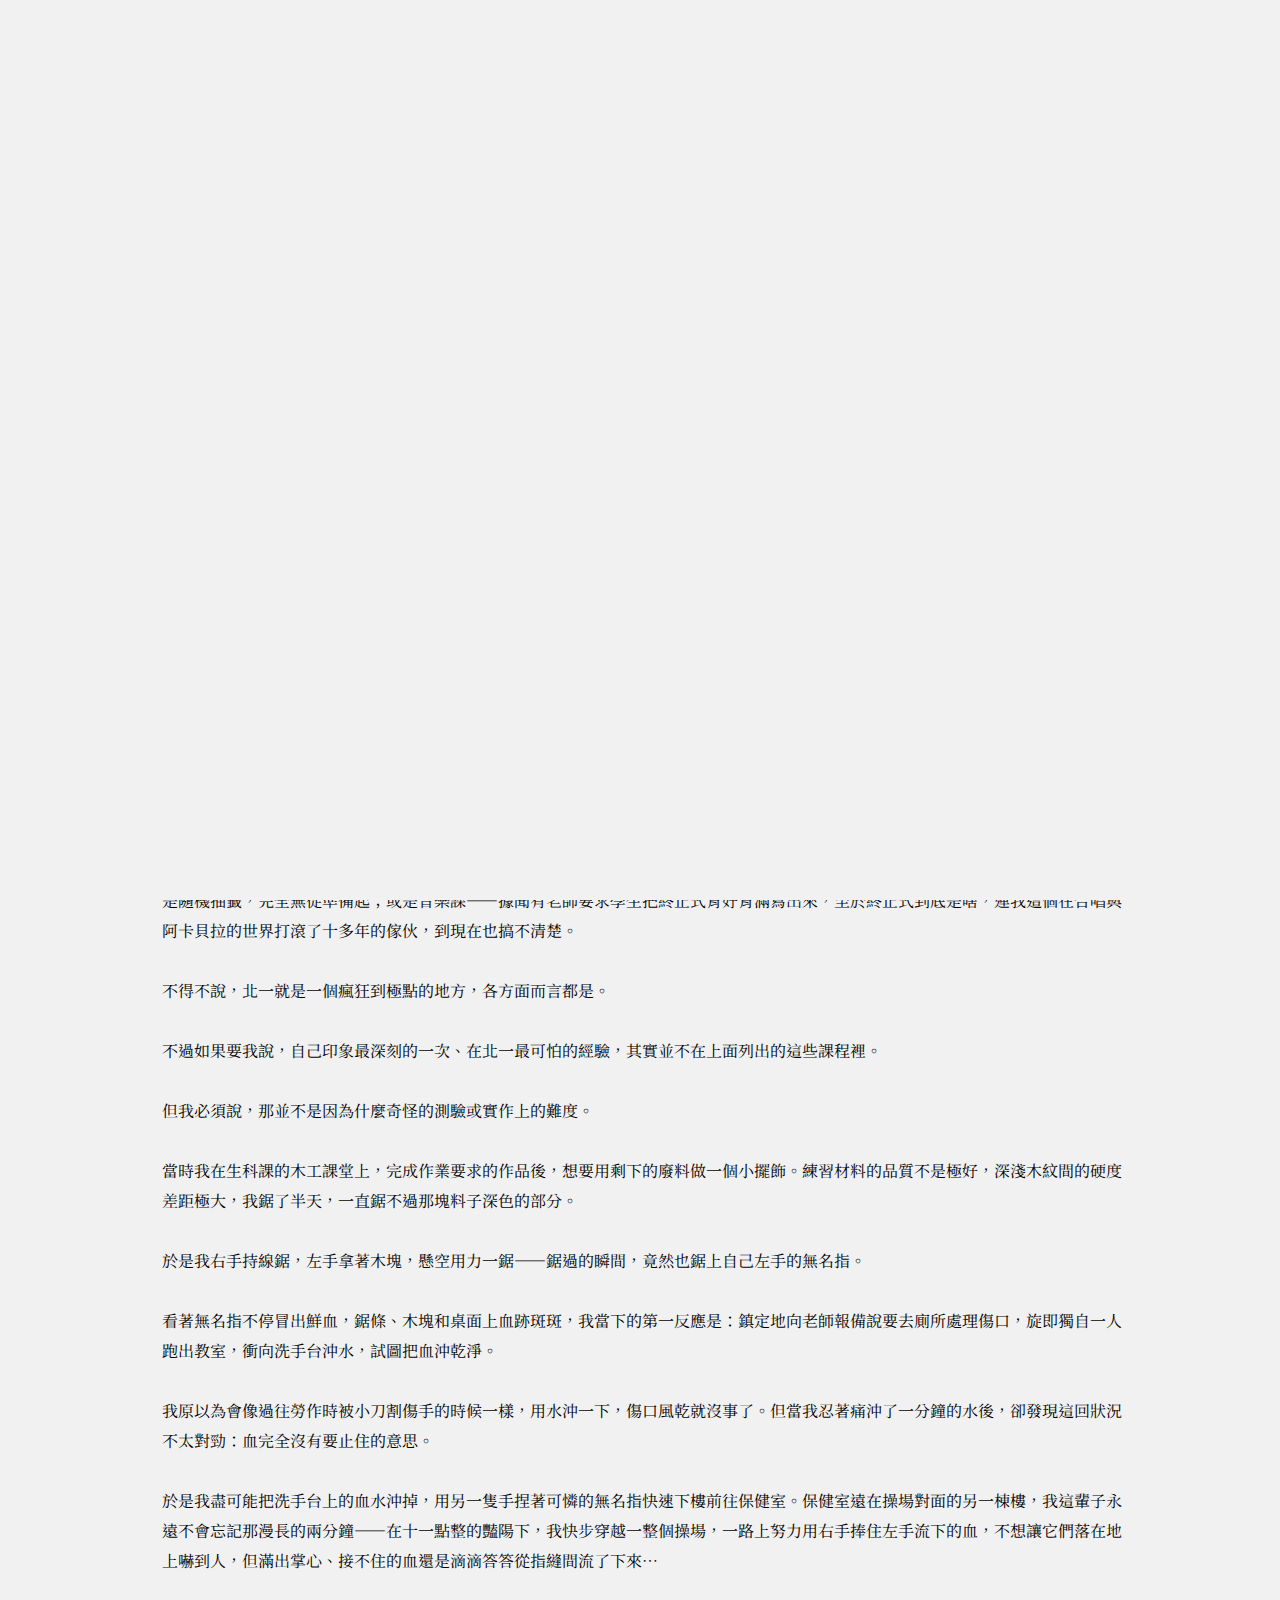
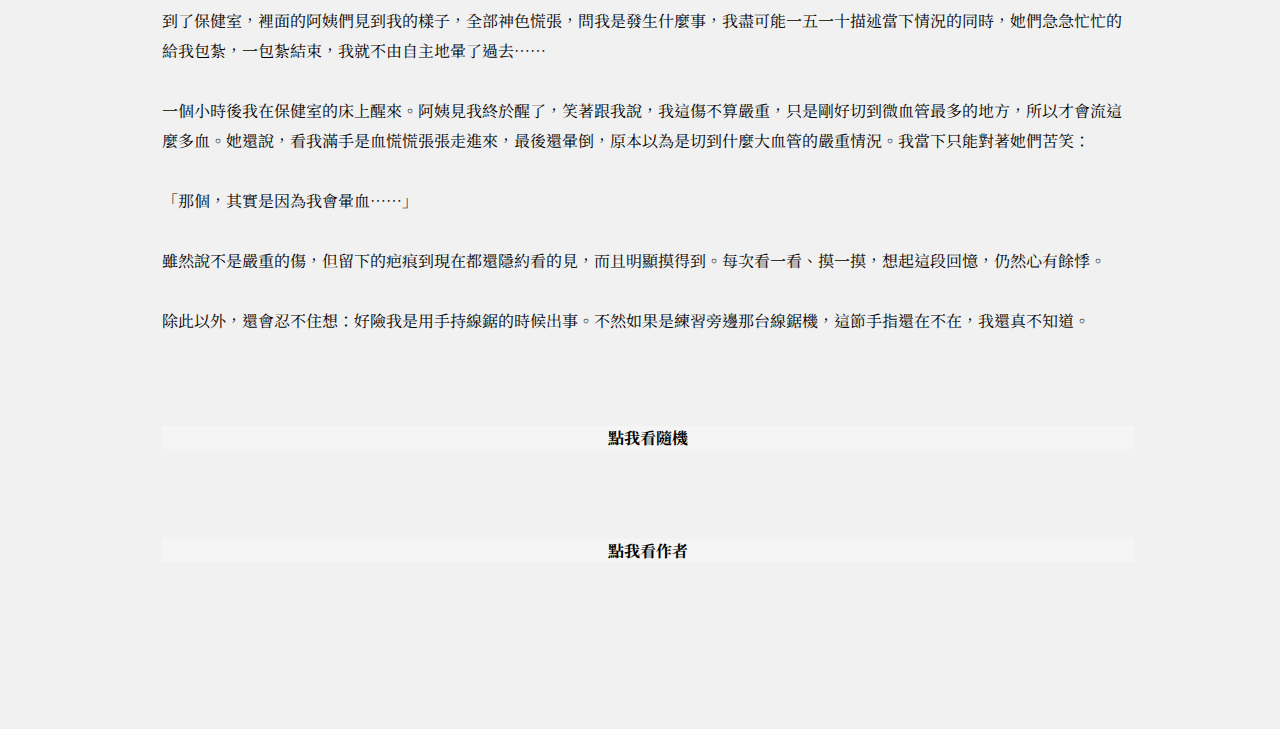
<file: 1.html>
<!DOCTYPE html>
<html lang="zh-Hant-TW">
    <head>
        <meta charset="UTF-8">
        <meta name="viewport" content="width=device-width, initial-scale=1">
        <link rel="preconnect" href="https://fonts.googleapis.com">
        <link rel="preconnect" href="https://fonts.gstatic.com" crossorigin>
        <link href="https://fonts.googleapis.com/css2?family=Noto+Serif+TC&display=swap" rel="stylesheet">
        <link rel="stylesheet" href="./css/article.css">
        <link rel="stylesheet" href="./css/random.css">
        <link rel="stylesheet" href="./css/loader.css">
        <script src="./js/loading.js"></script>

        <title>「北一女最可怕的不是考試，是 ________。」</title>
    </head>
    <body>
        <div id="loader" class="loader"></div>

        <div class="content">
            <h1>「北一女最可怕的不是考試，是 <span style="text-decoration: underline;">　　　　　</span>。」</h1>
            <p>「北一女最可怕的不是考試，是體育課。」</p>
            <p>那天在Instagram上看到一張圖被高中同學學姐學妹們瘋狂轉發又轉發，標題大大的就是寫著這句話。看到的當下我內心只有一個想法：</p>
            <p>So true.</p>
            <p>還記得高三的體育畢業考跑3000公尺，我確確實實的壓線&hellip;&hellip;<br>獲得滿分。</p>
            <p>原因是，體育老師宣稱的「22分30秒及格標準」根本不是及格標準，而是滿分標準。</p>
            <p>於是我拚死拚活的準準壓在最後一秒到線，奮力的程度是，老師在終點線一臉緊張地跟我說，好了好了拜託妳趕快去旁邊休息妳已經過了不用再跑了快去休息趕快休息&hellip;&hellip;</p>
            <p>據當時旁邊的同學所言，我當下臉色極度蒼白雙唇重重發紫，任誰看了都要這樣講。但老實說，我自己並沒有感覺自己的狀態是這麼糟糕。反而我覺得這是高中三年以來，自己狀況相對好的一次體育課：不像平常總是跑到頭暈嘔吐腹瀉三大症狀一次滿足，那回反而是一個都沒發生。</p>
            <p>話說回來，上面那句話的「體育課」三個字，其實也可以留空，像這樣：</p>
            <p>「北一女最可怕的不是考試，是 <span style="text-decoration: underline;">　　　　　</span>。」</p>
            <p>裡面可以填上的內容很多，例如說，家政課&mdash;&mdash;必須看著指定縫紉基本造型的照片，在限定時間內以縫紉機製出一模一樣的款式，題目還是隨機抽籤，完全無從準備起；或是音樂課&mdash;&mdash;據聞有老師要求學生把終止式背好背滿寫出來，至於終止式到底是啥，連我這個在合唱與阿卡貝拉的世界打滾了十多年的傢伙，到現在也搞不清楚。</p>
            <p>不得不說，北一就是一個瘋狂到極點的地方，各方面而言都是。</p>
            <p>不過如果要我說，自己印象最深刻的一次、在北一最可怕的經驗，其實並不在上面列出的這些課程裡。</p>
            <p>但我必須說，那並不是因為什麼奇怪的測驗或實作上的難度。</p>
            <p>當時我在生科課的木工課堂上，完成作業要求的作品後，想要用剩下的廢料做一個小擺飾。練習材料的品質不是極好，深淺木紋間的硬度差距極大，我鋸了半天，一直鋸不過那塊料子深色的部分。</p>
            <p>於是我右手持線鋸，左手拿著木塊，懸空用力一鋸&mdash;&mdash;鋸過的瞬間，竟然也鋸上自己左手的無名指。</p>
            <p>看著無名指不停冒出鮮血，鋸條、木塊和桌面上血跡斑斑，我當下的第一反應是：鎮定地向老師報備說要去廁所處理傷口，旋即獨自一人跑出教室，衝向洗手台沖水，試圖把血沖乾淨。</p>
            <p>我原以為會像過往勞作時被小刀割傷手的時候一樣，用水沖一下，傷口風乾就沒事了。但當我忍著痛沖了一分鐘的水後，卻發現這回狀況不太對勁：血完全沒有要止住的意思。</p>
            <p>於是我盡可能把洗手台上的血水沖掉，用另一隻手捏著可憐的無名指快速下樓前往保健室。保健室遠在操場對面的另一棟樓，我這輩子永遠不會忘記那漫長的兩分鐘&mdash;&mdash;在十一點整的豔陽下，我快步穿越一整個操場，一路上努力用右手捧住左手流下的血，不想讓它們落在地上嚇到人，但滿出掌心、接不住的血還是滴滴答答從指縫間流了下來&hellip;</p>
            <p>到了保健室，裡面的阿姨們見到我的樣子，全部神色慌張，問我是發生什麼事，我盡可能一五一十描述當下情況的同時，她們急急忙忙的給我包紮，一包紮結束，我就不由自主地暈了過去&hellip;&hellip;</p>
            <p>一個小時後我在保健室的床上醒來。阿姨見我終於醒了，笑著跟我說，我這傷不算嚴重，只是剛好切到微血管最多的地方，所以才會流這麼多血。她還說，看我滿手是血慌慌張張走進來，最後還暈倒，原本以為是切到什麼大血管的嚴重情況。我當下只能對著她們苦笑：</p>
            <p>「那個，其實是因為我會暈血&hellip;&hellip;」</p>
            <p>雖然說不是嚴重的傷，但留下的疤痕到現在都還隱約看的見，而且明顯摸得到。每次看一看、摸一摸，想起這段回憶，仍然心有餘悸。</p>
            <p>除此以外，還會忍不住想：好險我是用手持線鋸的時候出事。不然如果是練習旁邊那台線鋸機，這節手指還在不在，我還真不知道。</p>
            <p>&nbsp;</p>
            <div class="random">
                <script src="./js/random.js"></script>
            </div>
            <p>&nbsp;</p>
            <div class="random">
                <a href="./profile.html">點我看作者</a>
            </div>
            <p>&nbsp;</p>
        </div>
        
    </body>
</html>
</file>
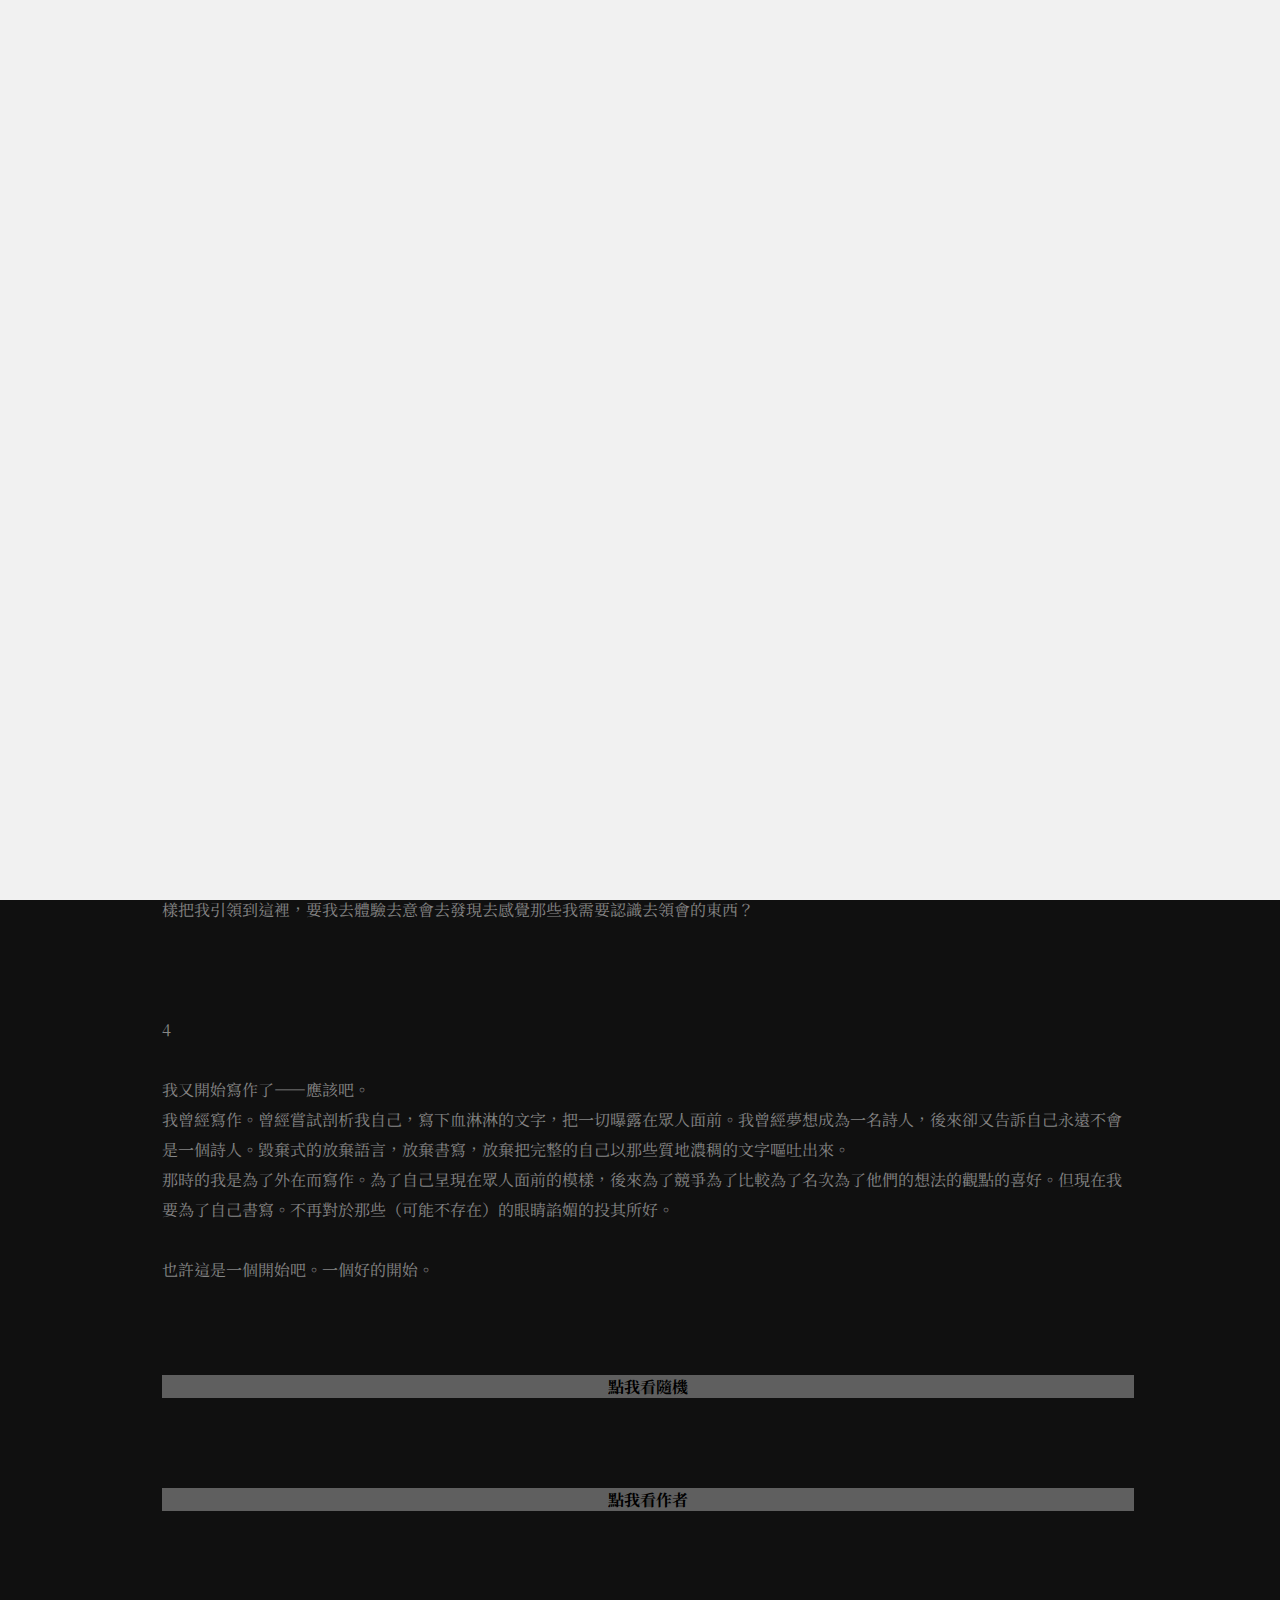
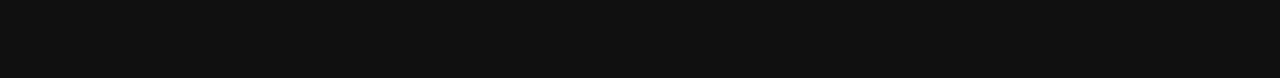
<file: 10.html>
<!DOCTYPE html>
<html lang="zh-Hant-TW">
    <head>
        <meta charset="UTF-8">
        <meta name="viewport" content="width=device-width, initial-scale=1">
        <link rel="preconnect" href="https://fonts.googleapis.com">
        <link rel="preconnect" href="https://fonts.gstatic.com" crossorigin>
        <link href="https://fonts.googleapis.com/css2?family=Noto+Serif+TC&display=swap" rel="stylesheet">
        <link rel="stylesheet" href="./css/article.css">
        <link rel="stylesheet" href="./css/random.css">
        <link rel="stylesheet" href="./css/loader.css">
        <script src="./js/loading.js"></script>

        <title>寫在一切之後</title>
    </head>
    <body class="bk">
        <div id="loader" class="loader"></div>

        <div class="content">
            <p>1</p>
            <p>過度的否定即是肯定。那些一體兩面的事物&mdash;&mdash;所有的逃避都是追求，一切的追求都是逃避（不過是具方向性的不同視角解讀），優越感與炫耀其實體現自卑（不接受自己的陰影於是膨脹表象），過度的關照其實都是索討（對於相信自己有能力拯救的需要）（或是認定付出必須有收穫的對等），平時超理智而過度溫順的人，在衝突中往往失控而瘋狂（那些沒有解決的情緒與需求最後都要成為鬼魂回來）。</p>
            <p>&nbsp;</p>
            <p>2</p>
            <p>我又回過頭去讀蕭詒徽了，像大一的時候那樣。</p>
            <p>那時候重複的讀著〈並不〉，重複的咀嚼著複沓的語韻與意境。那時候深深的被優美溫柔而惆悵的、如同漩渦般的意象所吸引，現在回過頭來看，也許因為我就是那個在漩渦裡的人，才會得到如此之深的共鳴？</p>
            <p>&nbsp;</p>
            <p>3</p>
            <p>直到剛剛才驚訝的發現，蕭詒徽也是政大畢業。</p>
            <p>我先讀蕭詒徽，後來聽老王樂隊、關注張碩尹，現在又聽著陳嫺靜打下這串文字。政大人出產的東西似乎有一種共同的、獨有的氣質，就像是只有政大才醞釀的出這樣的作品一樣。彷彿只有在這座雲霧籠罩的、迷茫的山裡，才能生出這樣的，不管是文字、聲響、畫面，或是意象與概念。</p>
            <p>也許我來到政大不是沒有原因也不是偶然，當初那個莫名其妙不可理喻的決定也不是全然毫無道理，也許是我的生命歷程裡有些東西就這樣把我引領到這裡，要我去體驗去意會去發現去感覺那些我需要認識去領會的東西？</p>
            <p>&nbsp;</p>
            <p>4</p>
            <p>我又開始寫作了&mdash;&mdash;應該吧。<br />我曾經寫作。曾經嘗試剖析我自己，寫下血淋淋的文字，把一切曝露在眾人面前。我曾經夢想成為一名詩人，後來卻又告訴自己永遠不會是一個詩人。毀棄式的放棄語言，放棄書寫，放棄把完整的自己以那些質地濃稠的文字嘔吐出來。<br />那時的我是為了外在而寫作。為了自己呈現在眾人面前的模樣，後來為了競爭為了比較為了名次為了他們的想法的觀點的喜好。但現在我要為了自己書寫。不再對於那些（可能不存在）的眼睛諂媚的投其所好。</p>
            <p>也許這是一個開始吧。一個好的開始。</p>
            <p>&nbsp;</p>
            <div class="random">
                <script src="./js/random.js"></script>
            </div>            
            <p>&nbsp;</p>
            <div class="random">
                <a href="./profile.html">點我看作者</a>
            </div>
            <p>&nbsp;</p>
        </div>
        
    </body>
</html>
</file>
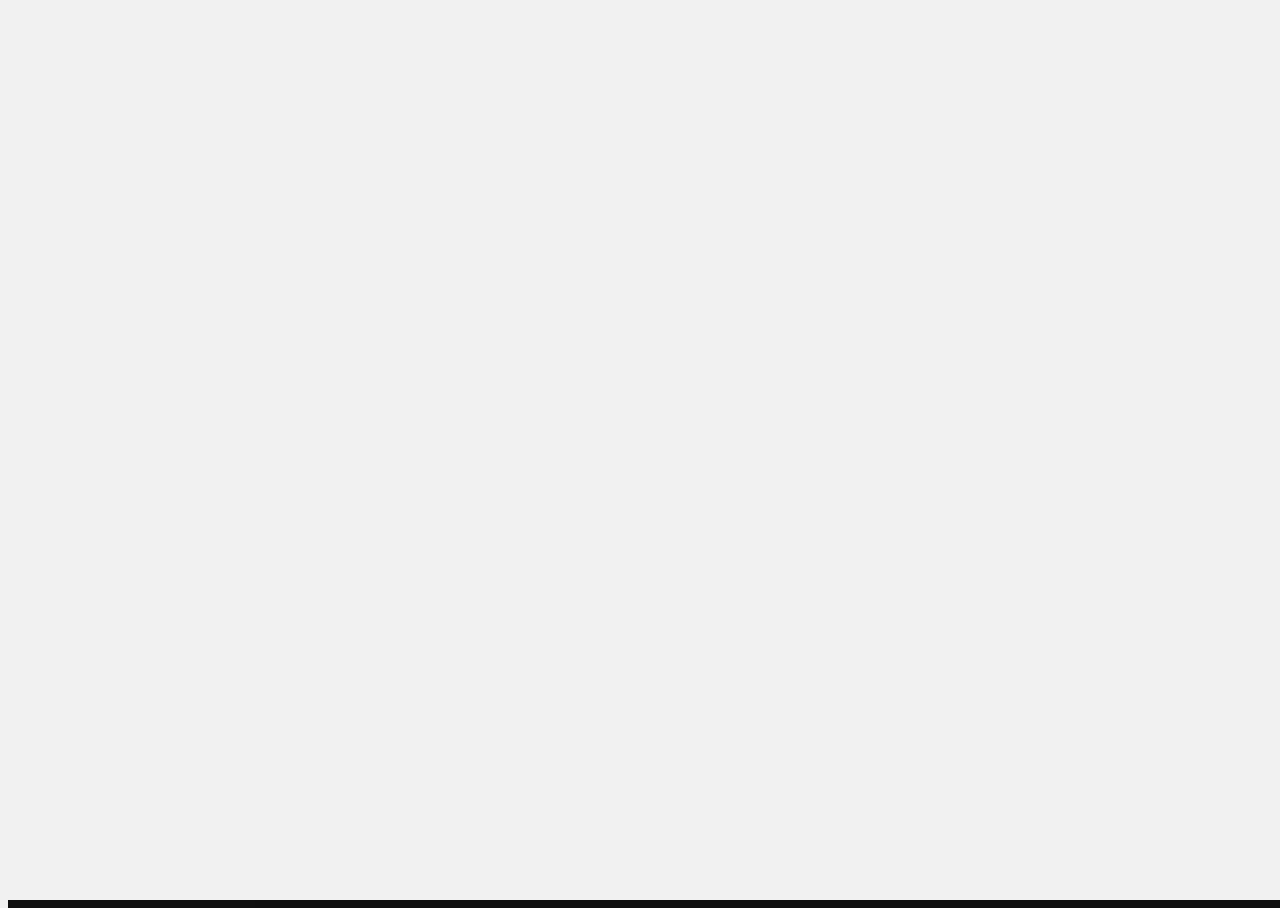
<file: 2.html>
<!DOCTYPE html>
<html lang="zh-Hant-TW">
    <head>
        <meta charset="UTF-8">
        <meta name="viewport" content="width=device-width, initial-scale=1">
        <link rel="preconnect" href="https://fonts.googleapis.com">
        <link rel="preconnect" href="https://fonts.gstatic.com" crossorigin>
        <link href="https://fonts.googleapis.com/css2?family=Noto+Serif+TC&display=swap" rel="stylesheet">
        <link rel="stylesheet" href="./css/article.css">
        <link rel="stylesheet" href="./css/random.css">
        <link rel="stylesheet" href="./css/loader.css">
        <script src="./js/loading.js"></script>

        <title>失眠</title>
    </head>
    <body>
        <div id="loader" class="loader"></div>

        <div class="content bk">
            <h1>失眠</h1>
            <p>喉嚨裡那些濃得化不開的<br /> 就劃一條縫　讓它去流<br /> 流成紙上絕然淒美的杜鵑</p>
            <p>如果乾涸　就推開窗<br /> 捧一些夜來潤喉<br /> 不必吝惜　就多取些吧<br /> 此刻的夜正滿溢<br /> 足以把整個人浸透<br /> 成為一只墨色的琉璃瓶</p>
            <p>&nbsp;</p>
            <div class="random">
                <script src="./js/random.js"></script>
            </div>
            <p>&nbsp;</p>
            <div class="random">
                <a href="./profile.html">點我看作者</a>
            </div>
            <p>&nbsp;</p>
        </div>
        
    </body>
</html>
</file>
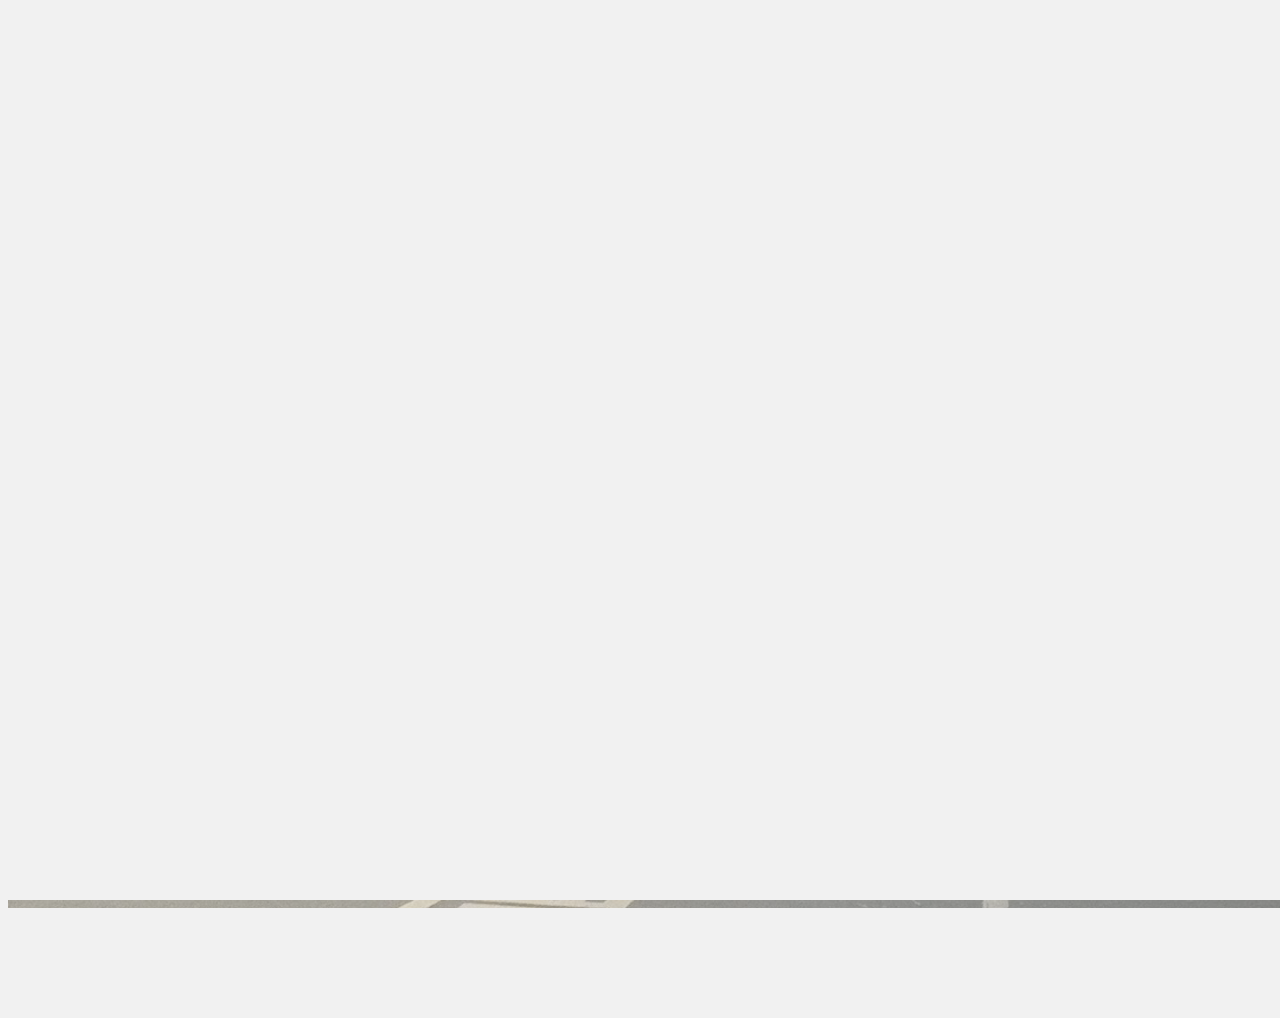
<file: 3.html>
<!DOCTYPE html>
<html lang="zh-Hant-TW">
    <head>
        <meta charset="UTF-8">
        <meta name="viewport" content="width=device-width, initial-scale=1">
        <link rel="preconnect" href="https://fonts.googleapis.com">
        <link rel="preconnect" href="https://fonts.gstatic.com" crossorigin>
        <link href="https://fonts.googleapis.com/css2?family=Noto+Serif+TC&display=swap" rel="stylesheet">
        <link rel="stylesheet" href="./css/article.css">
        <link rel="stylesheet" href="./css/random.css">
        <link rel="stylesheet" href="./css/loader.css">
        <script src="./js/loading.js"></script>

        <title>2018.11.04</title>
    </head>
    <body>
        <div id="loader" class="loader"></div>
        <div class="bgdiv">
            <img class="bg" src="./assets/image/IMG_20181104_174226_595.jpg">
        </div>

        <div class="content w" >
            <p>小時候總是覺得世界太小，渴望脫離狹窄的每一分鐘，努力計畫著100種翻牆的方式。</p>
            <p>如今終於脫離過往，得到了過往那樣追尋著的生活，卻發現太大的世界竟然是另一種限制。</p>
            <p>你發現沒有了圍牆，於是找不到日子的邊際。</p>
            <p>你曾為跨越圍牆而生的熱情，突然消失了蹤影。</p>
            <p>於是我們忘記如何探索，不再堅持讓每一個角落都踏滿足跡與意義，如同曾經在國小做過的那樣（當時那些角落有許多都稱為禁地，但我們仍義無反顧的走入，你還記得嗎）</p>
            <p>在此刻赫然發現過去渴望著自由的想法，不過是為了掙脫限制（表象上是限制但我現在也無法肯定那是什麼了），而不是真正有意義的表現。於是一旦圍牆撤除，便忘記自己還能做什麼。</p>
            <p>「所有的追尋都是一種逃避。」</p>
            <p>「我的下一步在哪裡？」</p>
            <p>&nbsp;</p>
            <div class="random">
                <script src="./js/random.js"></script>
            </div>
            <p>&nbsp;</p>
            <div class="random">
                <a href="./profile.html">點我看作者</a>
            </div>
            <p>&nbsp;</p>
        </div>
        
    </body>
</html>
</file>
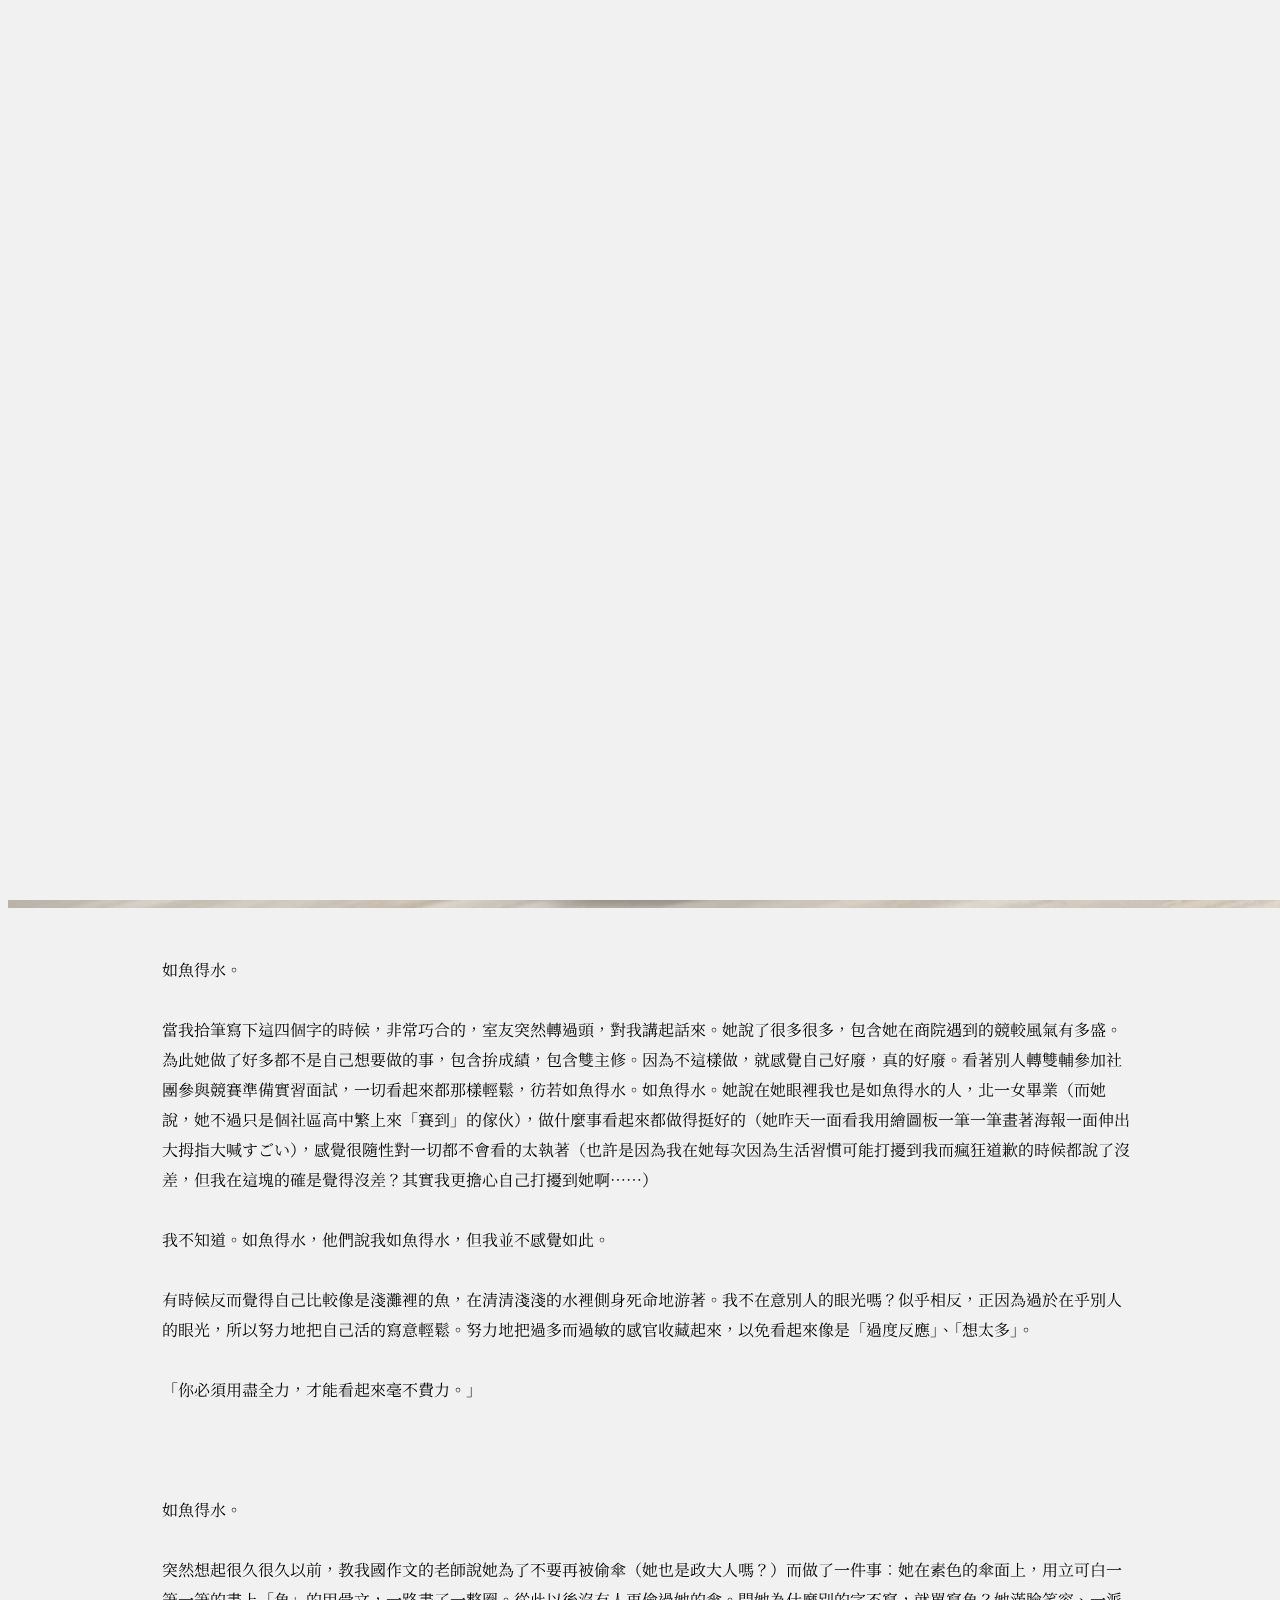
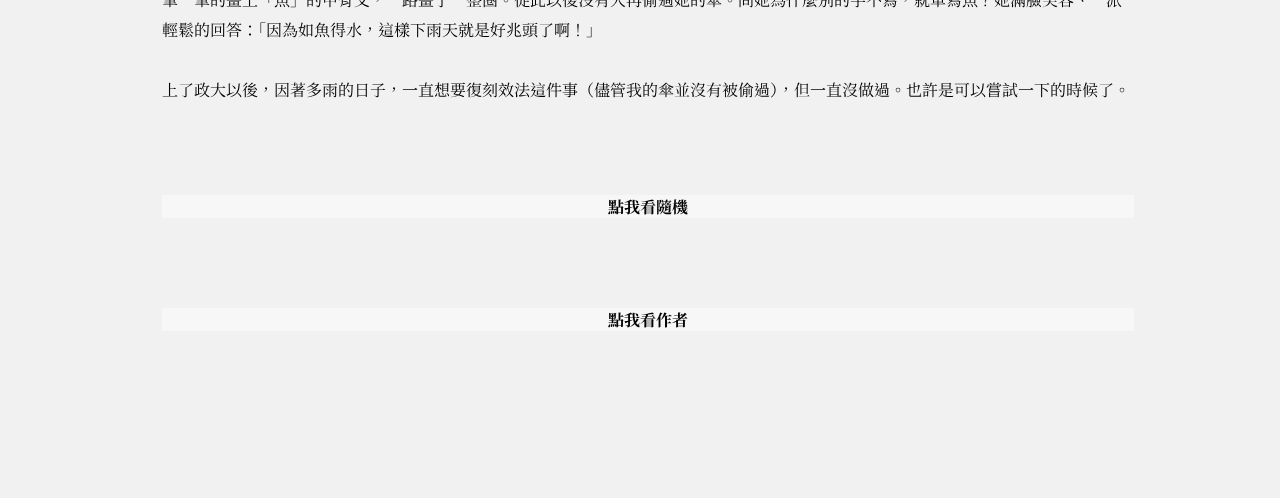
<file: 4.html>
<!DOCTYPE html>
<html lang="zh-Hant-TW">
    <head>
        <meta charset="UTF-8">
        <meta name="viewport" content="width=device-width, initial-scale=1">
        <link rel="preconnect" href="https://fonts.googleapis.com">
        <link rel="preconnect" href="https://fonts.gstatic.com" crossorigin>
        <link href="https://fonts.googleapis.com/css2?family=Noto+Serif+TC&display=swap" rel="stylesheet">
        <link rel="stylesheet" href="./css/article.css">
        <link rel="stylesheet" href="./css/random.css">
        <link rel="stylesheet" href="./css/loader.css">
        <script src="./js/loading.js"></script>

        <title>如魚得水。</title>
    </head>
    <body>
        <div id="loader" class="loader"></div>
        <div class="bgdiv">
            <img class="bg" src="./assets/image/P_20220424_010542-02.jpeg">
        </div>

        <div class="content w" >
            <p>如魚得水。</p>
            <p>看著杯墊上的水珠，我的腦中突然閃過這句話。</p>
            <p>畫這個東西約莫是兩年前的事了，以我一向的健忘來看，還真得感謝他目前還健在。現在要手繪出這樣的東西不知道還行不行？（幾乎兩年未碰色鉛筆，怕是武功盡廢）</p>
            <p>還記得畫下這東西的理由，是為了轉移注意力而減低痛楚。當時我再度因月經帶來腹部劇痛、遲遲無法入眠。掙扎著下床、到桌前抓起一粒止痛藥吞下後，等待藥效發揮的中間那半小時，就隨意抽了桌上尚未扔的瓦楞紙板，全神貫注地、一點一點用色鉛筆與牛奶筆將這隻魚畫了出來。</p>
            <p>紙板上的魚，後來裁成圓形、封好膠帶，變成桌面上的杯墊。每次洗完杯子放回去，總會滴落一些水珠在上頭。如魚得水，我想著。</p>
            <p>以一個杯墊論他不會是一個最好的杯墊（他總是在我拿起杯子的時候黏上杯子再掉落，有時候就滾到地上，讓我不得不尋上老半天），但我想他是一隻很好很好的魚。一隻非常美麗的魚&mdash;&mdash;我一向對類似這模樣的魚有種迷戀，Pterophyllm，不管中文（神仙魚）或英文(angel fish)的稱呼，都將這樣的魚比做來自天界。這樣美好的一隻魚，值得我一直一直就這樣把他放在桌上，從宿舍帶回家，又帶回宿舍，一直在那。</p>
            <p>&nbsp;</p>
            <p>如魚得水。但事實上我想水有點不夠，那些細微的水滴如何足夠一隻魚生活？</p>
            <p>對於一隻魚來說，水算得上是必需品吧？</p>
            <p>那如魚得水，究竟是一種怡然自得的狀態，或者不過是生存於世上之必須？</p>
            <p>&nbsp;</p>
            <p>如魚得水。</p>
            <p>當我拾筆寫下這四個字的時候，非常巧合的，室友突然轉過頭，對我講起話來。她說了很多很多，包含她在商院遇到的競較風氣有多盛。為此她做了好多都不是自己想要做的事，包含拚成績，包含雙主修。因為不這樣做，就感覺自己好廢，真的好廢。看著別人轉雙輔參加社團參與競賽準備實習面試，一切看起來都那樣輕鬆，彷若如魚得水。如魚得水。她說在她眼裡我也是如魚得水的人，北一女畢業（而她說，她不過只是個社區高中繁上來「賽到」的傢伙），做什麼事看起來都做得挺好的（她昨天一面看我用繪圖板一筆一筆畫著海報一面伸出大拇指大喊すごい），感覺很隨性對一切都不會看的太執著（也許是因為我在她每次因為生活習慣可能打擾到我而瘋狂道歉的時候都說了沒差，但我在這塊的確是覺得沒差？其實我更擔心自己打擾到她啊&hellip;&hellip;）</p>
            <p>我不知道。如魚得水，他們說我如魚得水，但我並不感覺如此。</p>
            <p>有時候反而覺得自己比較像是淺灘裡的魚，在清清淺淺的水裡側身死命地游著。我不在意別人的眼光嗎？似乎相反，正因為過於在乎別人的眼光，所以努力地把自己活的寫意輕鬆。努力地把過多而過敏的感官收藏起來，以免看起來像是「過度反應」、「想太多」。</p>
            <p>「你必須用盡全力，才能看起來毫不費力。」&nbsp;</p>
            <p>&nbsp;</p>
            <p>如魚得水。</p>
            <p>突然想起很久很久以前，教我國作文的老師說她為了不要再被偷傘（她也是政大人嗎？）而做了一件事︰她在素色的傘面上，用立可白一筆一筆的畫上「魚」的甲骨文，一路畫了一整圈。從此以後沒有人再偷過她的傘。問她為什麼別的字不寫，就單寫魚？她滿臉笑容、一派輕鬆的回答：「因為如魚得水，這樣下雨天就是好兆頭了啊！」</p>
            <p>上了政大以後，因著多雨的日子，一直想要復刻效法這件事（儘管我的傘並沒有被偷過），但一直沒做過。也許是可以嘗試一下的時候了。</p>
            <p>&nbsp;</p>
            <div class="random">
                <script src="./js/random.js"></script>
            </div>
            <p>&nbsp;</p>
            <div class="random">
                <a href="./profile.html">點我看作者</a>
            </div>
            <p>&nbsp;</p>
        </div>
        
    </body>
</html>
</file>
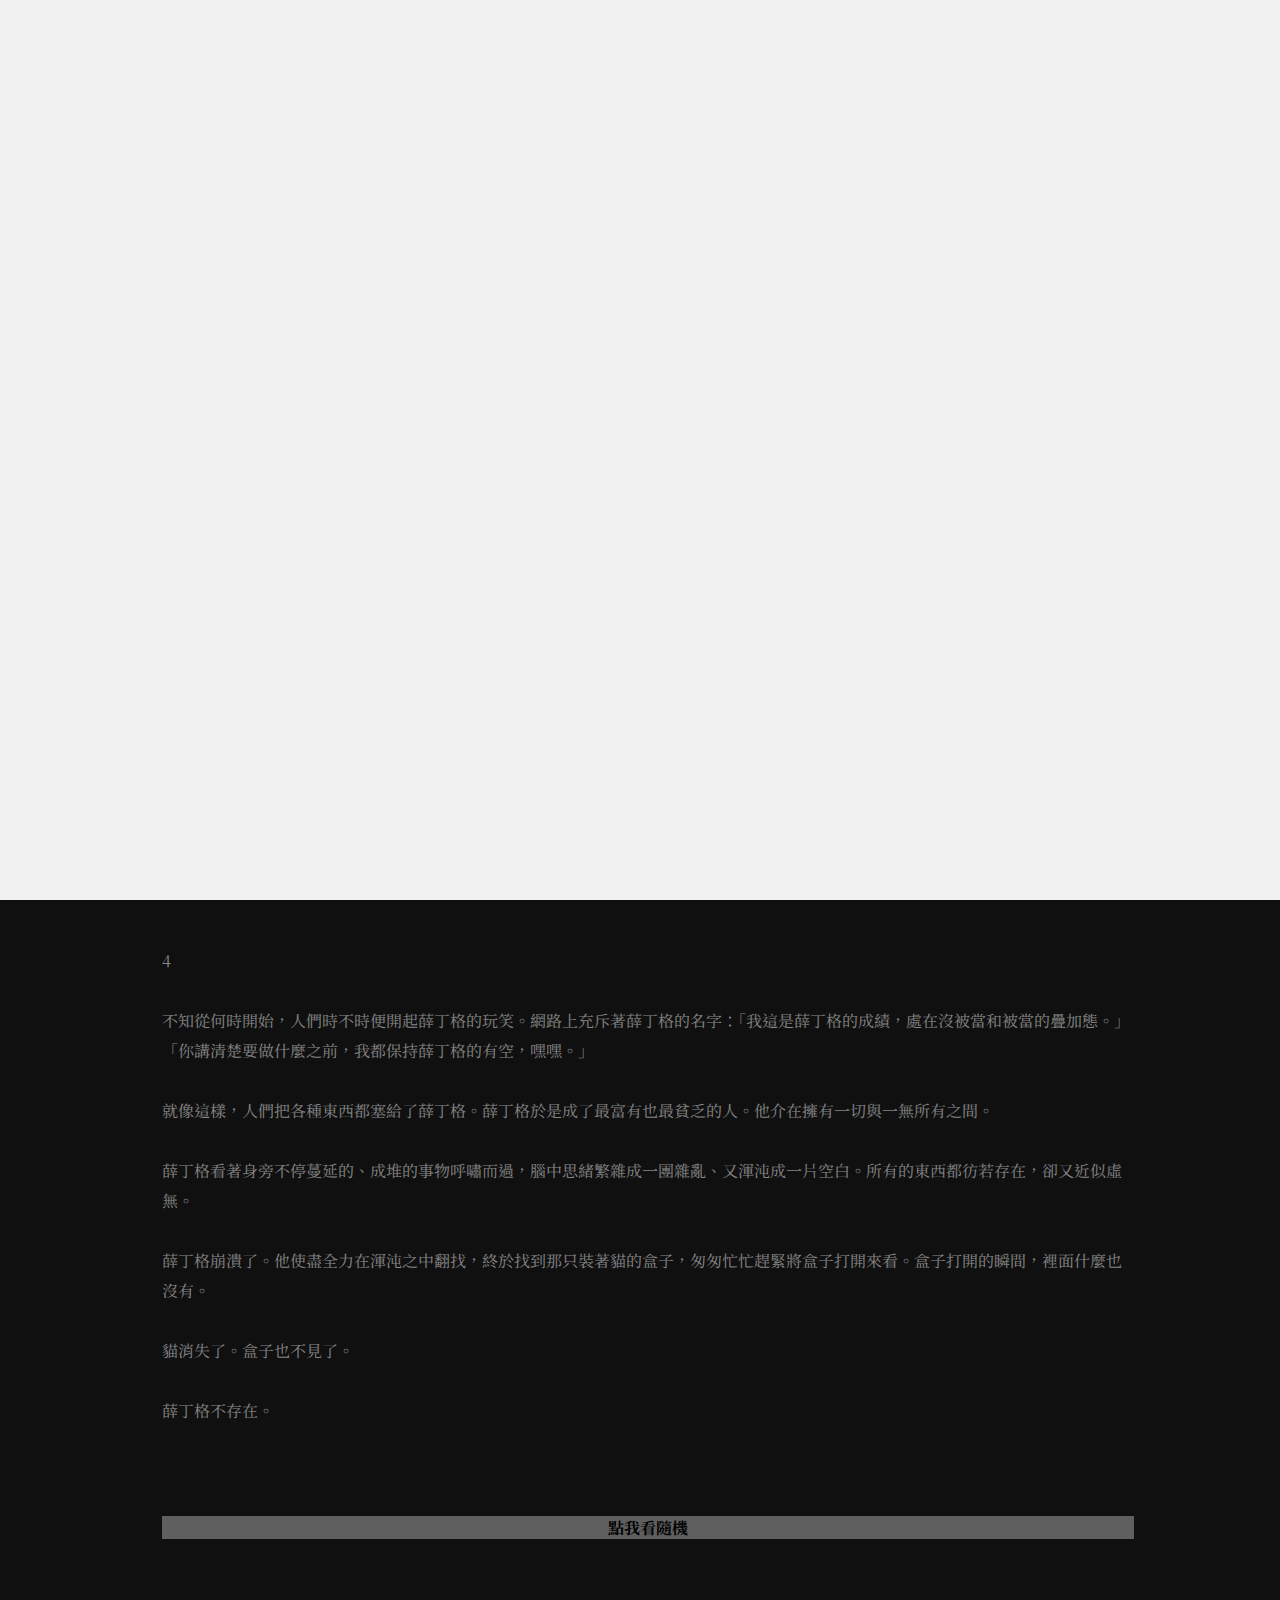
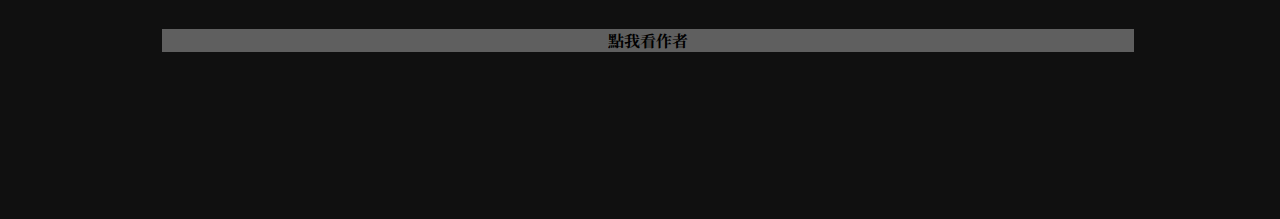
<file: 6.html>
<!DOCTYPE html>
<html lang="zh-Hant-TW">
    <head>
        <meta charset="UTF-8">
        <meta name="viewport" content="width=device-width, initial-scale=1">
        <link rel="preconnect" href="https://fonts.googleapis.com">
        <link rel="preconnect" href="https://fonts.gstatic.com" crossorigin>
        <link href="https://fonts.googleapis.com/css2?family=Noto+Serif+TC&display=swap" rel="stylesheet">
        <link rel="stylesheet" href="./css/article.css">
        <link rel="stylesheet" href="./css/random.css">
        <link rel="stylesheet" href="./css/loader.css">
        <script src="./js/loading.js"></script>

        <title>薛丁格</title>
    </head>
    <body class="bk">
        <div id="loader" class="loader"></div>

        <div class="content">
            <h1>薛丁格</h1>
            <p>1</p>
            <p>薛丁格養了一隻貓。他將他的貓放進一個會放出毒氣的盒子裡，毒氣被放出的機率是二分之一，貓死亡的機率也是。</p>
            <p>薛丁格把貓放進盒子裡，一直沒有打開。薛丁格的貓於是介在死亡與存活之間。</p>
            <p>&nbsp;</p>
            <p>2</p>
            <p>那天我向F解釋完「什麼是薛丁格的貓」後，他歪著頭，若有所思的沉默一陣。然後開口：「我又想起那晚，在醒與夢之間徘徊，遲遲無法確認自己的靈魂是否還在。所以如此，這便是薛丁格的靈魂嗎？」</p>
            <p>我不發一語地盯著F，微微挑起雙眉。那一瞬間，我彷彿看見薛丁格的身影從他身後閃現過去。</p>
            <p>&nbsp;</p>
            <p>3</p>
            <p>「快篩試劑一劑難求，藥局門口聚集搶買人潮&hellip;&hellip;」強制遠距教學的第十三個日子，我在凌晨兩點關上寢室的大燈，侷促不安地抱著雙膝，坐在書桌前，餘光撇向一旁空無一人的座位，與床位。沒有快篩，就沒有確診，我想，我正處在感染與未感染之間的疊加態。薛丁格的Covid-19。腦中浮出這句話的同時，不知為何，我彷彿聽見某處有咳嗽聲傳來。</p>
            <p>&nbsp;</p>
            <p>4</p>
            <p>不知從何時開始，人們時不時便開起薛丁格的玩笑。網路上充斥著薛丁格的名字：「我這是薛丁格的成績，處在沒被當和被當的疊加態。」「你講清楚要做什麼之前，我都保持薛丁格的有空，嘿嘿。」</p>
            <p>就像這樣，人們把各種東西都塞給了薛丁格。薛丁格於是成了最富有也最貧乏的人。他介在擁有一切與一無所有之間。</p>
            <p>薛丁格看著身旁不停蔓延的、成堆的事物呼嘯而過，腦中思緒繁雜成一團雜亂、又渾沌成一片空白。所有的東西都彷若存在，卻又近似虛無。</p>
            <p>薛丁格崩潰了。他使盡全力在渾沌之中翻找，終於找到那只裝著貓的盒子，匆匆忙忙趕緊將盒子打開來看。盒子打開的瞬間，裡面什麼也沒有。</p>
            <p>貓消失了。盒子也不見了。</p>
            <p>薛丁格不存在。</p>
            <p>&nbsp;</p>
            <div class="random">
                <script src="./js/random.js"></script>
            </div>
            <p>&nbsp;</p>
            <div class="random">
                <a href="./profile.html">點我看作者</a>
            </div>
            <p>&nbsp;</p>
        </div>
        
    </body>
</html>
</file>
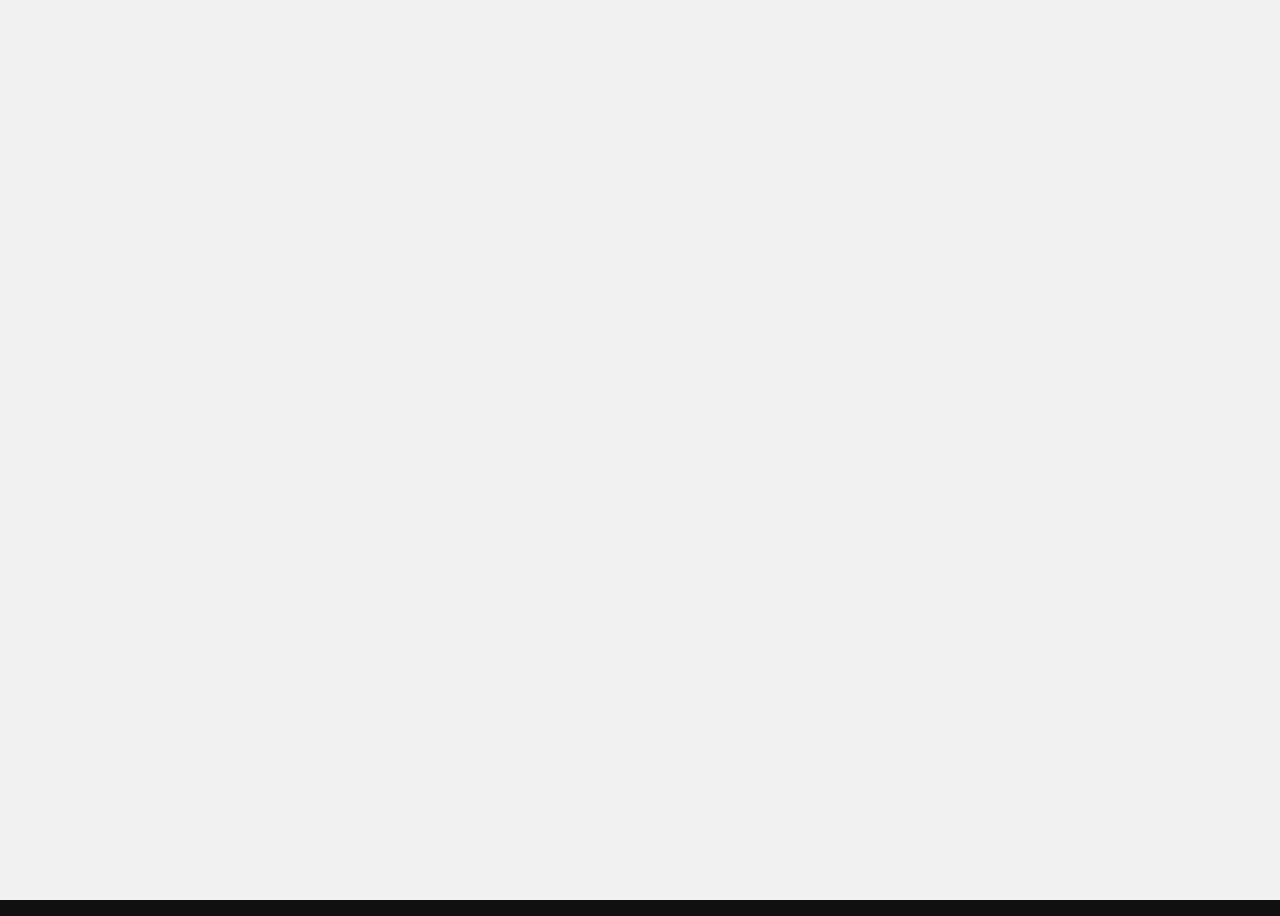
<file: 7.html>
<!DOCTYPE html>
<html lang="zh-Hant-TW">
    <head>
        <meta charset="UTF-8">
        <meta name="viewport" content="width=device-width, initial-scale=1">
        <link rel="preconnect" href="https://fonts.googleapis.com">
        <link rel="preconnect" href="https://fonts.gstatic.com" crossorigin>
        <link href="https://fonts.googleapis.com/css2?family=Noto+Serif+TC&display=swap" rel="stylesheet">
        <link rel="stylesheet" href="./css/article.css">
        <link rel="stylesheet" href="./css/random.css">
        <link rel="stylesheet" href="./css/loader.css">
        <script src="./js/loading.js"></script>

        <title>大勇樓徹夜未眠</title>
    </head>
    <body class="bk">
        <div id="loader" class="loader"></div>

        <div class="content">
            <h1>大勇樓徹夜未眠</h1>
            <p>大勇樓徹夜未眠<br />24小時運轉生產，吐出稿件</p>
            <p>大勇樓疲憊的燈閃爍，門窗半掩<br />從來沒有真正休息過</p>
            <p>&nbsp;</p>
            <div class="random">
                <script src="./js/random.js"></script>
            </div>            
            <p>&nbsp;</p>
            <div class="random">
                <a href="./profile.html">點我看作者</a>
            </div>
            <p>&nbsp;</p>
        </div>
        
    </body>
</html>
</file>
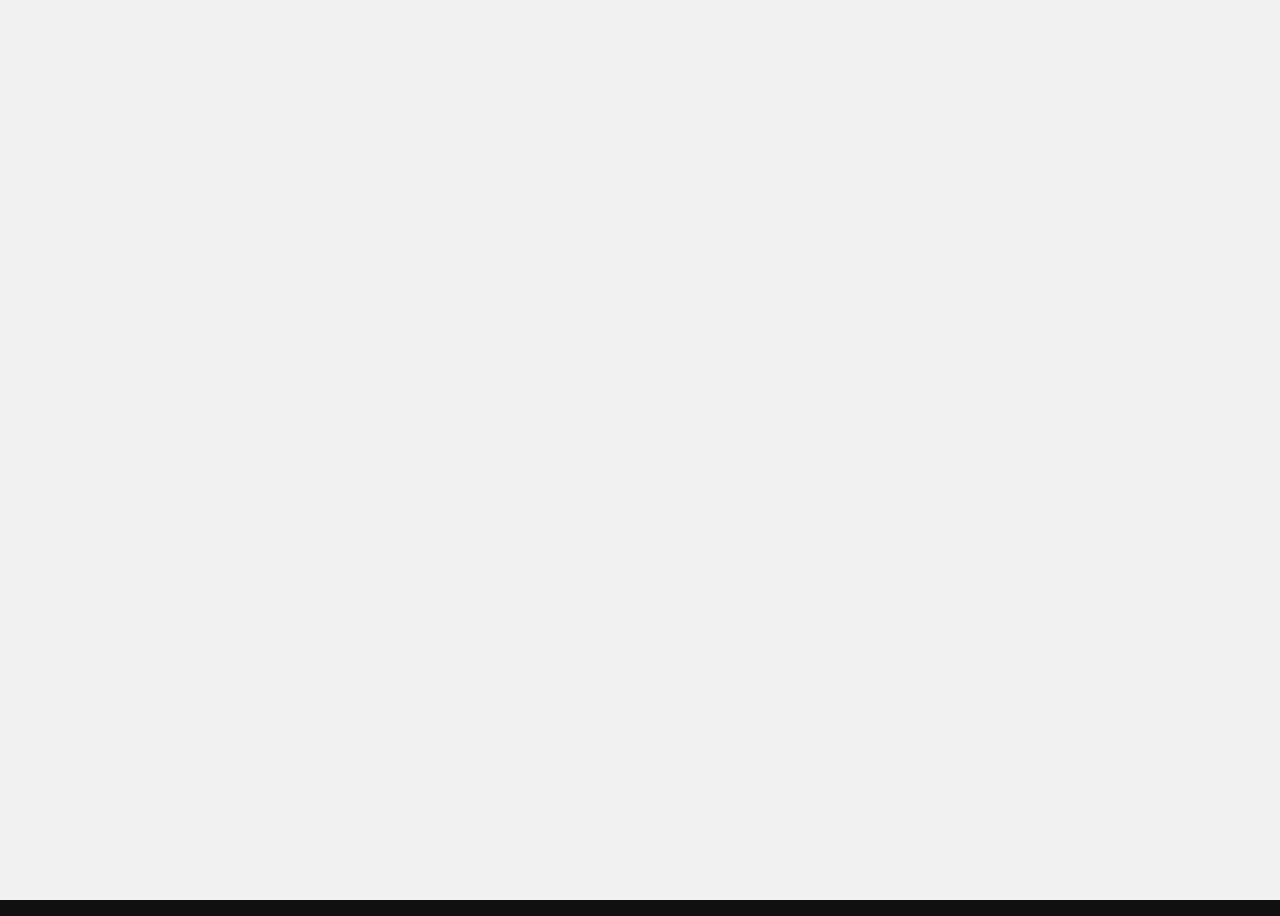
<file: 8.html>
<!DOCTYPE html>
<html lang="zh-Hant-TW">
    <head>
        <meta charset="UTF-8">
        <meta name="viewport" content="width=device-width, initial-scale=1">
        <link rel="preconnect" href="https://fonts.googleapis.com">
        <link rel="preconnect" href="https://fonts.gstatic.com" crossorigin>
        <link href="https://fonts.googleapis.com/css2?family=Noto+Serif+TC&display=swap" rel="stylesheet">
        <link rel="stylesheet" href="./css/article.css">
        <link rel="stylesheet" href="./css/random.css">
        <link rel="stylesheet" href="./css/loader.css">
        <script src="./js/loading.js"></script>

        <title>&nbsp;.&nbsp;</title>
    </head>
    <body class="bk">
        <div id="loader" class="loader"></div>

        <div class="content">
            <h1>&nbsp;</h1>
            此時此刻，有好多話想要從我體內流瀉而出。可是我的筆已瘖啞，墨已褪色，於是滿腹的夜空與天光只能在胃裡翻騰、在血液裡衝撞。大浪來襲，將我支離的捲去：我是誰？我在何方？今日的我為何在此？未來的我又該去哪？
            <p>&nbsp;</p>
            <div class="random">
                <script src="./js/random.js"></script>
            </div>            
            <p>&nbsp;</p>
            <div class="random">
                <a href="./profile.html">點我看作者</a>
            </div>
            <p>&nbsp;</p>
        </div>
        
    </body>
</html>
</file>
<file: css/article.css>
* {
    box-sizing:border-box;
    font-family: 'Noto Serif TC', serif;
    overflow-x: hidden;
    
}

body {
    display: flex;
    transition: all 500ms ease-in-out;
    background-color: #f1f1f1;
    overflow-x: hidden;
    
}


h1 {
    width: 100%;
    font-size: 32px;
    font-weight: 700;
    line-height: 60px;
}
p {
    width: 100%;
    font-size: 16px;
    font-weight: 400;
    line-height: 30px;
    margin: 30px 0;
}

span {
    width: 100%;
    font-size: 10px;
    font-weight: 200;
    line-height: 16px;
}

.bg {
    width: 100vw;
    height: 100vh;
    object-fit: cover;
    top: 50%;
    left: 50%;

}
.bgdiv {
    position:fixed ;
    display: flex;
    align-items: center;
    justify-content: center;

    
}
.content {
    width: 100vw;
    padding: 6% 12%;
    position:absolute;
    background: transparent;

}
.content p {
    width: 100%;
    background: transparent;
    white-space: wrap;
}

.w {
    min-height: 100vh;
    background-color: #f1f1f188;

}

.bk {
    min-height: 100vh;
    color: #f1f1f188;
    background-color: #000000EF;

}
</file>
<file: css/random.css>
.random {
    background-color: #ffffff55;
    display: flex;
    justify-content: center;
    align-items: center;
}
a {
    font-weight: 700;
    background: transparent;
}
a:link {
    text-decoration: none;
    color: #000000;

}
a:visited {
    color: #000000;

}
a:hover {
    color: #000000aa;
    transition: all 200ms ease-in-out;
}
a:active {
    color: #000000aa;
}
</file>
<file: css/loader.css>
.loader {
    width:100%;
    height:100%;
    background-color: #f1f1f1;
    opacity: 1;
    position: fixed;
    top: 0;
    left: 0;
    display:flex;
    flex-direction: column;
    justify-content: center;
    align-items: center;
    z-index: 1000;
}


.loader.fadeout{
  transition: all 600ms;  
  opacity: 0;
  visibility: hidden;
}
</file>
